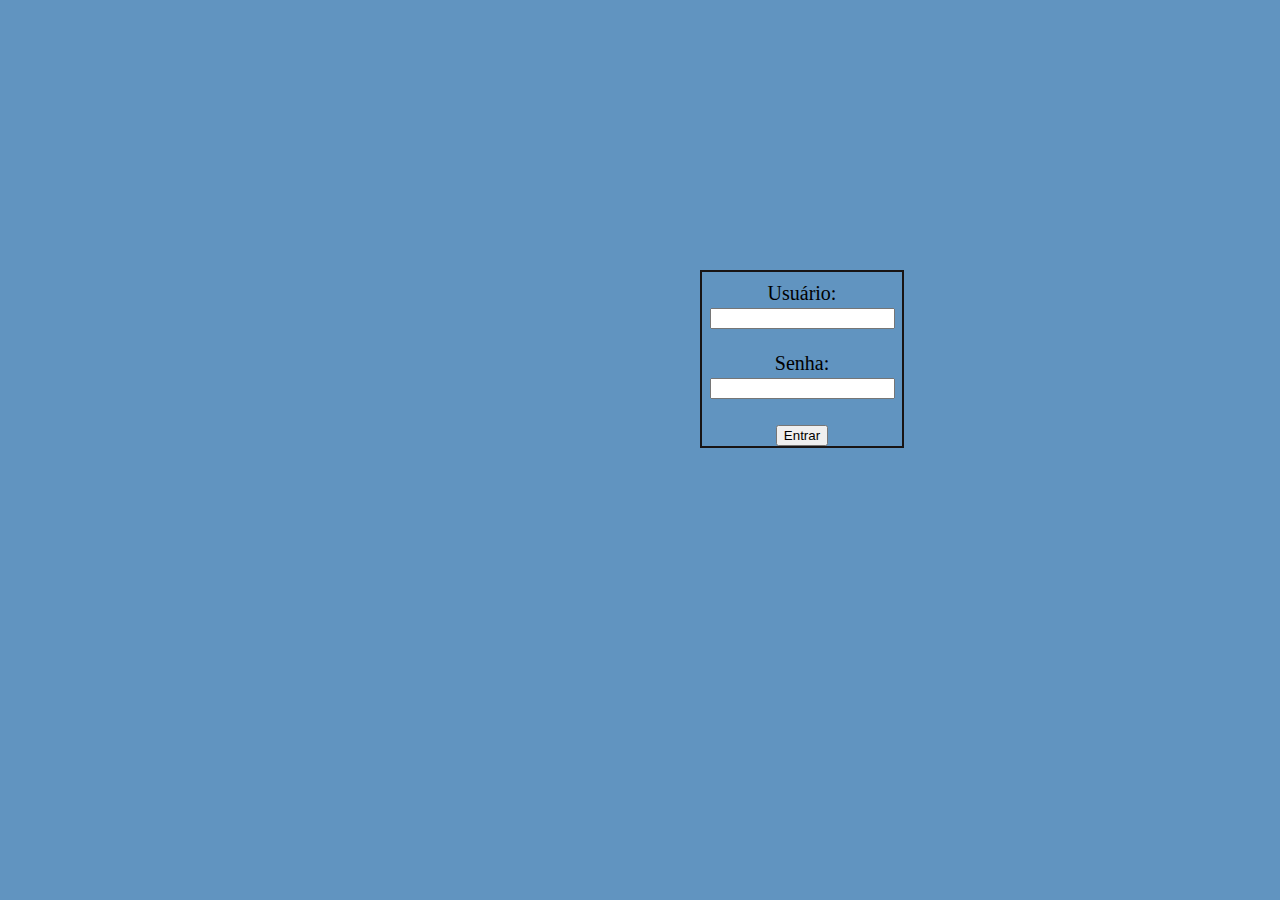
<file: index.html>
<!DOCTYPE html>
<html lang="en">
<head>
    <html lang="pt-BR">
<head>
    <meta charset="UTF-8">
    <meta http-equiv="X-UA-Compatible" content="IE=edge">
    <meta name="viewport" content="width=device-width, initial-scale=1.0">
    <title>Login</title>
    <link rel="stylesheet" href="style.css">
</head>
<body>
    <div>
        <label for="username">Usuário:</label>
        <input type="text" id="username" name="username"><br><br>
    
        <label for="password">Senha:</label>
        <input type="password" id="password" name="password"><br><br>
    
        <input type="button" value="Entrar" onclick="verificarLogin()">
    </div>
</body>
<script>
    function verificarLogin() {
      var username = document.getElementById("username").value;
      var password = document.getElementById("password").value;

      if (username === "let" && password === "123") {
        alert("Login bem-sucedido!");
        location.href="leticia.html"
      } else {
        alert("Nome de usuário ou senha !");
      }
    }
    </script>
</html>
</file>
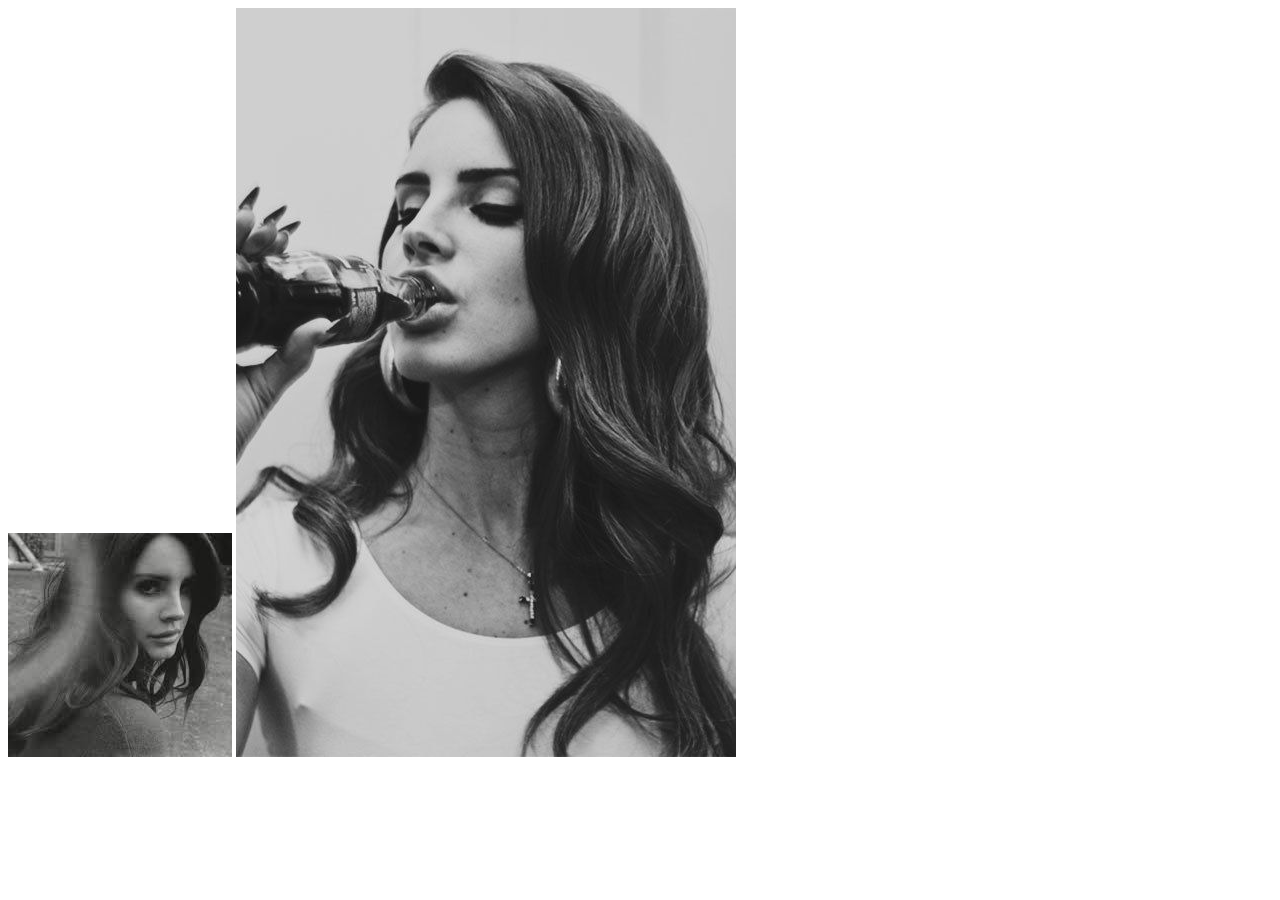
<file: leticia.html>
<!DOCTYPE html>
<html lang="en">
<head>
    <meta charset="UTF-8">
    <meta http-equiv="X-UA-Compatible" content="IE=edge">
    <meta name="viewport" content="width=device-width, initial-scale=1.0">
    <title>Document</title>
</head>
<body>
    <img src="./lana.jpeg" alt="">
    <img src="./lana2.jpeg" alt="">
</body>
</html>
</file>
<file: style.css>
body {
    background-color: rgb(97, 148, 192);
    margin: auto;
    font-family: 'Times New Roman', Times, serif;
    font-size: 20px;
    background-image: url(index.html);
}

div{
    text-align: center;
    padding-top: 10px;
    width: 200px;
    margin: 0px 700px 20px ;
    margin-top: 270px;
    border: 2px solid rgb(24, 20, 20) ;
}
</file>
